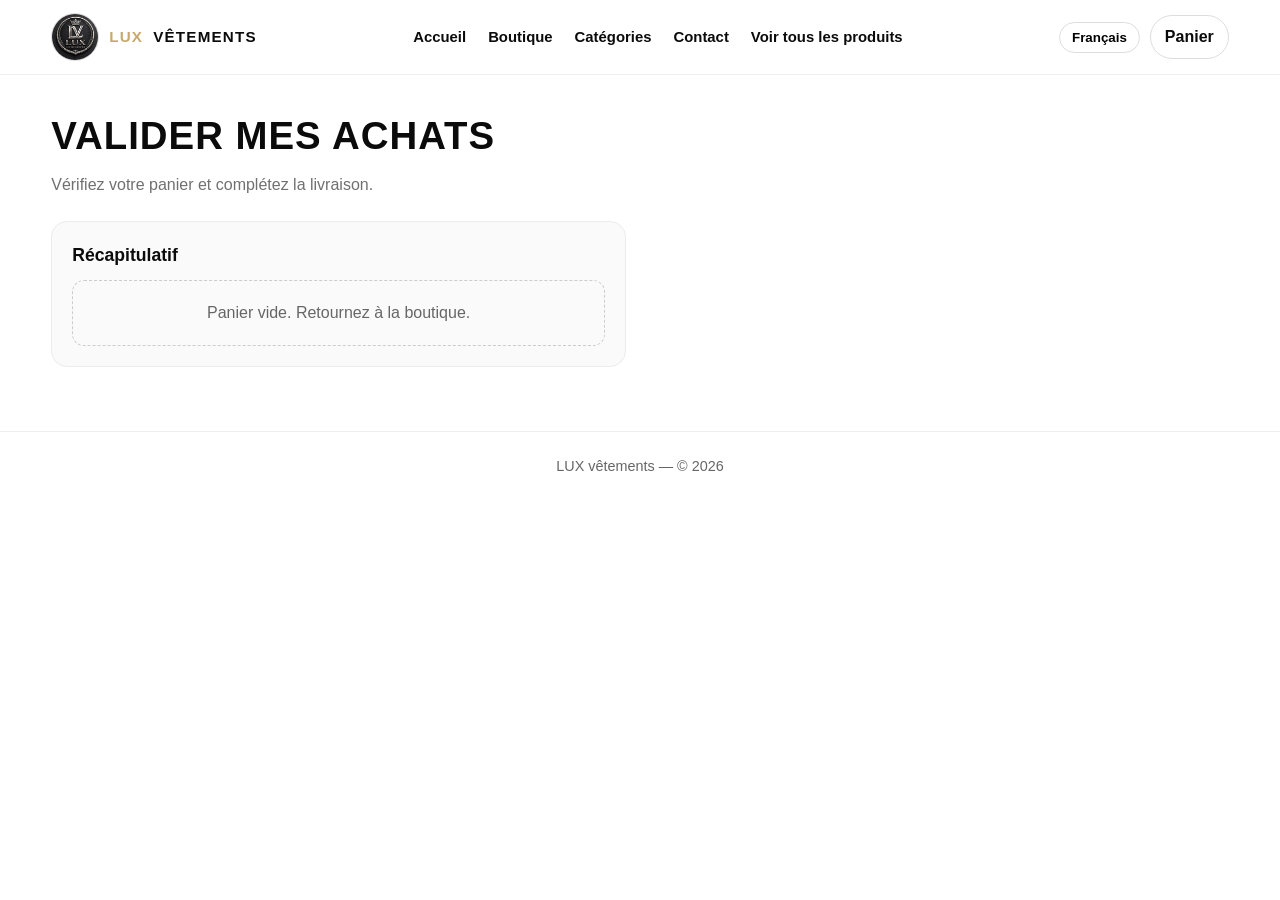
<file: checkout.html>
<!DOCTYPE html>
<html lang="fr">
<head>
  <meta charset="utf-8" />
  <meta name="viewport" content="width=device-width, initial-scale=1" />
  <title>Valider mes achats — LUX vêtements</title>
  <link rel="stylesheet" href="css/site.css" />
</head>
<body>
  <header class="navbar">
    <div class="container nav-wrap">
      <button class="menu-btn" id="menuBtn" type="button" aria-label="Menu"><span></span></button>
      <a class="logo" href="index.html">
        <img src="logo-lux.png" width="48" height="48" alt="LUX vêtements — logo luxe métallique avec couronne et monogramme" />
        <span>LUX</span> vêtements
      </a>
      <ul class="nav-links" id="navLinks">
        <li><a href="index.html#home" id="navHome">Accueil</a></li>
        <li><a href="produits.html" id="navShop">Boutique</a></li>
        <li><a href="index.html#categories" id="navCategories">Catégories</a></li>
        <li><a href="index.html#contact" id="navContact">Contact</a></li>
        <li><a href="produits.html" id="btnAllProducts">Voir tous les produits</a></li>
      </ul>
      <div class="nav-actions">
        <div class="lang-dropdown">
          <button type="button" class="lang-toggle" id="langToggleBtn">Français</button>
          <div class="lang-menu" id="langMenu">
            <button type="button" class="lang-option" data-lang="fr" id="langOptionFr">Français</button>
            <button type="button" class="lang-option" data-lang="ar" id="langOptionAr">العربية</button>
          </div>
        </div>
        <a class="cart-btn" href="produits.html">
          <span id="cartLabelText">Panier</span>
        </a>
      </div>
    </div>
  </header>

  <main class="checkout-page container">
    <h1 class="section-title" id="pageTitle" style="margin-bottom: 8px">Valider mes achats</h1>
    <p class="section-subtitle" id="pageSub" style="margin-bottom: 24px"></p>

    <div class="checkout-grid">
      <div class="checkout-card">
        <h2 style="margin-bottom: 12px; font-size: 1.1rem" id="recapTitle">Récapitulatif</h2>
        <div id="cartReview"></div>
      </div>
      <div>
        <form id="checkoutForm" class="checkout-card" style="background: #fff">
          <div class="field">
            <label for="firstName" id="labelFirst">Prénom</label>
            <input id="firstName" name="firstName" type="text" autocomplete="given-name" required />
          </div>
          <div class="field">
            <label for="lastName" id="labelLast">Nom</label>
            <input id="lastName" name="lastName" type="text" autocomplete="family-name" required />
          </div>
          <div class="field">
            <label for="phone" id="labelPhone">Téléphone</label>
            <input id="phone" name="phone" type="tel" inputmode="numeric" autocomplete="tel" required />
          </div>
          <div class="field">
            <label for="address" id="labelAddress">Adresse complète</label>
            <textarea id="address" name="address" required></textarea>
          </div>
          <div class="field">
            <label for="addressExtra" id="labelExtra">Complément d'adresse</label>
            <textarea id="addressExtra" name="addressExtra"></textarea>
          </div>
          <div class="field">
            <label for="governorateSelect" id="labelGov">Gouvernorat</label>
            <select id="governorateSelect" name="governorate" required>
              <option value="" id="govPlaceholder">Choisir…</option>
            </select>
          </div>

          <div class="checkout-summary-row">
            <span id="lblSubtotal">Prix total articles</span>
            <span id="subtotalEl">0 DT</span>
          </div>
          <div class="checkout-summary-row">
            <span id="lblShip">Livraison</span>
            <span id="shippingEl">7 DT</span>
          </div>
          <div class="checkout-summary-row grand">
            <span id="lblGrand">Total à payer</span>
            <span id="grandTotalEl">7 DT</span>
          </div>

          <div class="checkout-error" id="checkoutError"></div>
          <div id="checkoutStatus" style="font-weight: 600; margin: 8px 0"></div>

          <button type="submit" class="btn btn-primary" id="confirmBtn" style="width: 100%; margin-top: 12px">Confirmer</button>
        </form>
      </div>
    </div>
  </main>

  <footer>
    <div class="container">
      LUX vêtements — © <span id="year"></span>
    </div>
  </footer>

  <script type="module" src="js/checkout-page.js"></script>
</body>
</html>
</file>
<file: css/site.css>
:root {
  --black: #0b0b0b;
  --white: #ffffff;
  --gold: #c8a86b;
  --muted: #f6f6f6;
  --text-soft: #707070;
  --radius: 16px;
  --shadow: 0 20px 45px rgba(0, 0, 0, 0.08);
  --transition: 260ms ease;
  --container: 1200px;
  --danger: #c62828;
}

* {
  margin: 0;
  padding: 0;
  box-sizing: border-box;
}

html {
  scroll-behavior: smooth;
}

body {
  font-family: "Segoe UI", Tahoma, Geneva, Verdana, sans-serif;
  background: var(--white);
  color: var(--black);
  line-height: 1.5;
  overflow-x: hidden;
}

body[dir="rtl"] {
  font-family: "Segoe UI", Tahoma, "Arabic UI Text", sans-serif;
}

img {
  max-width: 100%;
  display: block;
}

a {
  color: inherit;
  text-decoration: none;
}

.container {
  width: min(92%, var(--container));
  margin-inline: auto;
}

.navbar {
  position: sticky;
  top: 0;
  z-index: 1000;
  background: rgba(255, 255, 255, 0.95);
  backdrop-filter: blur(8px);
  border-bottom: 1px solid #efefef;
}

.nav-wrap {
  min-height: 74px;
  display: flex;
  align-items: center;
  justify-content: space-between;
  gap: 16px;
  flex-wrap: wrap;
}

.logo {
  display: flex;
  align-items: center;
  gap: 10px;
  font-size: 0.95rem;
  font-weight: 800;
  letter-spacing: 1.2px;
  text-transform: uppercase;
}

.logo img {
  width: 48px;
  height: 48px;
  border-radius: 999px;
  object-fit: cover;
  border: 1px solid #ddd;
}

.logo span {
  color: var(--gold);
}

.nav-links {
  display: flex;
  align-items: center;
  gap: 22px;
  list-style: none;
}

.nav-links a {
  position: relative;
  font-weight: 600;
  font-size: 0.93rem;
}

.nav-links a::after {
  content: "";
  position: absolute;
  left: 0;
  bottom: -6px;
  width: 0;
  height: 2px;
  background: var(--gold);
  transition: width var(--transition);
}

.nav-links a:hover::after {
  width: 100%;
}

.nav-links.open {
  display: flex !important;
  flex-direction: column;
  position: absolute;
  top: 74px;
  left: 0;
  right: 0;
  background: #fff;
  padding: 16px;
  border-bottom: 1px solid #eee;
  z-index: 999;
}

.lang-dropdown {
  position: relative;
}

.lang-toggle {
  border: 1px solid #ddd;
  background: #fff;
  border-radius: 999px;
  padding: 7px 12px;
  font-weight: 700;
  cursor: pointer;
  transition: var(--transition);
  white-space: nowrap;
}

.lang-toggle:hover {
  border-color: var(--black);
  background: var(--black);
  color: #fff;
}

.lang-menu {
  position: absolute;
  top: calc(100% + 8px);
  right: 0;
  min-width: 170px;
  border: 1px solid #e7e7e7;
  border-radius: 12px;
  background: #fff;
  box-shadow: 0 14px 30px rgba(0, 0, 0, 0.12);
  padding: 6px;
  display: none;
  z-index: 1200;
}

.lang-menu.open {
  display: grid;
  gap: 4px;
}

.lang-option {
  border: 0;
  border-radius: 9px;
  background: #fff;
  text-align: left;
  padding: 8px 10px;
  font-weight: 700;
  cursor: pointer;
  transition: var(--transition);
}

.lang-option:hover {
  background: #f5f5f5;
}

.menu-btn {
  border: 1px solid #dfdfdf;
  background: var(--white);
  width: 42px;
  height: 42px;
  border-radius: 10px;
  display: none;
  align-items: center;
  justify-content: center;
  cursor: pointer;
}

.menu-btn span,
.menu-btn span::before,
.menu-btn span::after {
  width: 18px;
  height: 2px;
  background: var(--black);
  display: block;
  position: relative;
  transition: var(--transition);
}

.menu-btn span::before,
.menu-btn span::after {
  content: "";
  position: absolute;
  left: 0;
}

.menu-btn span::before {
  top: -6px;
}
.menu-btn span::after {
  top: 6px;
}

.menu-btn.open span {
  background: transparent;
}
.menu-btn.open span::before {
  top: 0;
  transform: rotate(45deg);
}
.menu-btn.open span::after {
  top: 0;
  transform: rotate(-45deg);
}

.nav-actions {
  display: flex;
  align-items: center;
  gap: 10px;
}

.cart-btn {
  border: 1px solid #ddd;
  background: #fff;
  border-radius: 999px;
  padding: 9px 14px;
  font-weight: 700;
  cursor: pointer;
  transition: var(--transition);
}

.cart-btn:hover {
  background: var(--black);
  color: var(--white);
  border-color: var(--black);
}

.btn-nav-outline {
  border: 1px solid #ccc;
  background: #fff;
  border-radius: 999px;
  padding: 8px 14px;
  font-weight: 700;
  font-size: 0.88rem;
  cursor: pointer;
  transition: var(--transition);
}

.btn-nav-outline:hover {
  border-color: var(--black);
  background: #fafafa;
}

.hero {
  background:
    radial-gradient(circle at 15% 30%, rgba(200, 168, 107, 0.11), transparent 46%),
    radial-gradient(circle at 85% 20%, rgba(0, 0, 0, 0.07), transparent 42%),
    #fff;
  padding: 86px 0 64px;
}

.hero-inner {
  display: grid;
  grid-template-columns: 1fr 1fr;
  align-items: center;
  gap: 36px;
}

.hero h1 {
  font-size: clamp(2rem, 5vw, 3.8rem);
  line-height: 1.06;
  text-transform: uppercase;
  letter-spacing: 1.5px;
  margin-bottom: 18px;
}

.hero h1 span {
  color: var(--gold);
}

.hero p {
  color: var(--text-soft);
  max-width: 560px;
  margin-bottom: 28px;
}

.hero-actions {
  display: flex;
  gap: 12px;
  flex-wrap: wrap;
}

.delivery-badge {
  margin-top: 12px;
  display: inline-flex;
  align-items: center;
  gap: 8px;
  padding: 8px 12px;
  border-radius: 999px;
  border: 1px solid #eadcc0;
  background: #fff8eb;
  font-weight: 700;
  color: #705625;
  font-size: 0.9rem;
}

.btn {
  border: none;
  border-radius: 999px;
  padding: 12px 24px;
  font-weight: 700;
  font-size: 0.93rem;
  cursor: pointer;
  transition: var(--transition);
  display: inline-flex;
  align-items: center;
  justify-content: center;
  gap: 8px;
}

.btn-primary {
  background: var(--black);
  color: var(--white);
}

.btn-primary:hover:not(:disabled) {
  transform: translateY(-2px);
  box-shadow: 0 14px 26px rgba(0, 0, 0, 0.2);
}

.btn-primary:disabled {
  opacity: 0.45;
  cursor: not-allowed;
}

.btn-outline {
  border: 1px solid var(--black);
  background: var(--white);
  color: var(--black);
}

.btn-outline:hover {
  background: var(--black);
  color: var(--white);
}

.hero-card {
  border: 1px solid #ececec;
  border-radius: var(--radius);
  overflow: hidden;
  box-shadow: var(--shadow);
  background: #fff;
  aspect-ratio: 4 / 5;
}

.hero-card img {
  width: 100%;
  height: 100%;
  object-fit: cover;
  object-position: center 25%;
}

.loop-gallery {
  margin-top: 24px;
  border: 1px solid #ededed;
  border-radius: 14px;
  overflow: hidden;
  background: #fff;
  box-shadow: var(--shadow);
}

.loop-track {
  display: flex;
  gap: 12px;
  width: max-content;
  padding: 12px;
  animation: loopSlide 34s linear infinite;
}

@keyframes loopSlide {
  from {
    transform: translateX(0);
  }
  to {
    transform: translateX(-50%);
  }
}

.loop-item {
  width: 220px;
  height: 140px;
  border-radius: 12px;
  overflow: hidden;
  background: #f2f2f2;
  border: 1px solid #ececec;
  flex: 0 0 auto;
  position: relative;
}

.loop-item img {
  width: 100%;
  height: 100%;
  object-fit: cover;
}

.loop-item span {
  position: absolute;
  bottom: 0;
  left: 0;
  right: 0;
  padding: 8px;
  background: linear-gradient(to top, rgba(0, 0, 0, 0.75), transparent);
  color: #fff;
  font-size: 0.78rem;
  font-weight: 700;
}

.brands-strip {
  margin-top: 14px;
  border: 1px solid #ececec;
  border-radius: 14px;
  background: #fff;
  padding: 14px;
}

.brands-grid {
  display: grid;
  grid-template-columns: repeat(auto-fit, minmax(120px, 1fr));
  gap: 12px;
  align-items: center;
}

.brand-card {
  border: 1px solid #eee;
  border-radius: 12px;
  padding: 10px;
  text-align: center;
  background: #fafafa;
}

.brand-card img {
  height: 36px;
  width: auto;
  margin: 0 auto 8px;
  object-fit: contain;
}

.brand-name {
  font-weight: 800;
  font-size: 0.78rem;
  letter-spacing: 0.5px;
}

.section-head {
  margin-bottom: 22px;
}

.section-title {
  font-size: clamp(1.6rem, 3vw, 2.4rem);
  text-transform: uppercase;
  letter-spacing: 1px;
  margin-bottom: 8px;
}

.section-title span {
  color: var(--gold);
}

.section-subtitle {
  color: var(--text-soft);
  max-width: 640px;
}

#shop {
  padding: 56px 0;
}

.filter-bar {
  display: flex;
  flex-wrap: wrap;
  gap: 10px;
  margin-bottom: 18px;
}

.filter-btn {
  border: 1px solid #ddd;
  background: #fff;
  border-radius: 999px;
  padding: 8px 16px;
  font-weight: 700;
  cursor: pointer;
  transition: var(--transition);
}

.filter-btn.active {
  background: var(--black);
  color: #fff;
  border-color: var(--black);
}

.shop-toolbar {
  display: flex;
  flex-wrap: wrap;
  gap: 12px;
  align-items: center;
  margin-bottom: 16px;
}

.search-input {
  flex: 1;
  min-width: 200px;
  border: 1px solid #ddd;
  border-radius: 12px;
  padding: 10px 14px;
  font-size: 0.95rem;
}

.layout-hamburger {
  border: 1px solid #dfdfdf;
  background: var(--white);
  width: 44px;
  height: 44px;
  border-radius: 10px;
  display: inline-flex;
  align-items: center;
  justify-content: center;
  cursor: pointer;
  flex-shrink: 0;
  transition: var(--transition);
}

.layout-hamburger:hover {
  border-color: var(--black);
}

.layout-hamburger span,
.layout-hamburger span::before,
.layout-hamburger span::after {
  width: 18px;
  height: 2px;
  background: var(--black);
  display: block;
  position: relative;
}

.layout-hamburger span::before,
.layout-hamburger span::after {
  content: "";
  position: absolute;
  left: 0;
}

.layout-hamburger span::before {
  top: -6px;
}
.layout-hamburger span::after {
  top: 6px;
}

.layout-hamburger.vertical-toggle span::before {
  transform: rotate(90deg);
  top: 0;
  left: -6px;
}
.layout-hamburger.vertical-toggle span::after {
  transform: rotate(90deg);
  top: 0;
  left: 6px;
}

.price-filter {
  border: 1px solid #ececec;
  border-radius: 14px;
  padding: 14px;
  margin-bottom: 20px;
  background: #fafafa;
}

.price-filter-head {
  display: flex;
  justify-content: space-between;
  align-items: center;
  margin-bottom: 10px;
  font-weight: 800;
}

.price-values {
  display: flex;
  align-items: center;
  gap: 10px;
  margin-bottom: 10px;
}

.price-input {
  width: 100px;
  border: 1px solid #ddd;
  border-radius: 10px;
  padding: 8px;
}

.range-wrap {
  position: relative;
  height: 28px;
}

.range-track {
  position: absolute;
  left: 0;
  right: 0;
  top: 50%;
  height: 4px;
  margin-top: -2px;
  background: #e5e5e5;
  border-radius: 999px;
}

.range-progress {
  position: absolute;
  left: 0;
  right: 0;
  top: 50%;
  height: 4px;
  margin-top: -2px;
  background: var(--black);
  border-radius: 999px;
  pointer-events: none;
}

.price-range {
  position: absolute;
  left: 0;
  right: 0;
  top: 0;
  width: 100%;
  height: 28px;
  background: none;
  pointer-events: auto;
  -webkit-appearance: none;
  appearance: none;
}

.price-range::-webkit-slider-thumb {
  pointer-events: auto;
  -webkit-appearance: none;
  width: 16px;
  height: 16px;
  border-radius: 50%;
  background: var(--black);
  cursor: pointer;
}

.products-grid {
  display: grid;
  grid-template-columns: repeat(auto-fill, minmax(240px, 1fr));
  gap: 20px;
}

.products-grid.vertical {
  grid-template-columns: 1fr;
  max-width: 520px;
  margin-inline: auto;
}

.product-card {
  border: 1px solid #ececec;
  border-radius: var(--radius);
  overflow: hidden;
  background: #fff;
  box-shadow: var(--shadow);
  animation: fadeUp 0.5s ease both;
}

@keyframes fadeUp {
  from {
    opacity: 0;
    transform: translateY(10px);
  }
  to {
    opacity: 1;
    transform: translateY(0);
  }
}

.product-card.is-out {
  opacity: 0.55;
}

.product-image-wrap {
  cursor: pointer;
  aspect-ratio: 4/5;
  background: #f5f5f5;
}

.product-image-wrap img {
  width: 100%;
  height: 100%;
  object-fit: cover;
}

.product-info {
  padding: 14px;
}

.product-tag {
  font-size: 0.72rem;
  font-weight: 800;
  text-transform: uppercase;
  letter-spacing: 0.6px;
  color: var(--gold);
}

.product-tag.promo {
  color: #2e7d32;
}

.product-tag.stock {
  color: var(--danger);
}

.product-name {
  font-size: 1.05rem;
  margin: 6px 0;
  font-weight: 800;
}

.product-meta {
  display: flex;
  justify-content: space-between;
  align-items: center;
  gap: 8px;
  margin-top: 6px;
}

.price-wrap {
  display: flex;
  align-items: baseline;
  gap: 8px;
}

.price {
  font-weight: 900;
  font-size: 1.1rem;
}

.old-price {
  text-decoration: line-through;
  color: #999;
  font-size: 0.9rem;
}

.badge {
  font-size: 0.72rem;
  font-weight: 800;
  text-transform: uppercase;
  border: 1px solid #eee;
  padding: 4px 8px;
  border-radius: 999px;
}

.product-actions {
  margin-top: 12px;
}

.mini-btn {
  border: 1px solid #ddd;
  background: #fff;
  border-radius: 999px;
  padding: 8px 14px;
  font-weight: 700;
  font-size: 0.86rem;
  cursor: pointer;
  display: inline-flex;
  align-items: center;
  gap: 6px;
  transition: var(--transition);
}

.mini-btn:hover {
  background: var(--black);
  color: #fff;
  border-color: var(--black);
}

.mini-btn svg {
  width: 16px;
  height: 16px;
}

.state-box {
  padding: 20px;
  border: 1px dashed #ccc;
  border-radius: 12px;
  text-align: center;
  color: #666;
}

.reveal {
  opacity: 0;
  transform: translateY(16px);
  transition: 0.6s ease;
}

.reveal.show {
  opacity: 1;
  transform: none;
}

#categories {
  padding: 40px 0 56px;
}

.categories-grid {
  display: flex;
  flex-wrap: wrap;
  gap: 10px;
}

.category-pill {
  border: 1px solid #ddd;
  background: #fff;
  border-radius: 999px;
  padding: 10px 18px;
  font-weight: 700;
  cursor: pointer;
}

.category-pill:hover {
  border-color: var(--black);
}

#contact {
  padding: 40px 0 70px;
}

.contact-box {
  display: grid;
  grid-template-columns: repeat(auto-fit, minmax(220px, 1fr));
  gap: 14px;
}

.contact-item {
  border: 1px solid #ececec;
  border-radius: 14px;
  padding: 16px;
  background: #fafafa;
  transition: var(--transition);
}

.contact-item:hover {
  border-color: var(--gold);
}

.contact-title {
  font-weight: 800;
  margin-bottom: 6px;
}

.contact-value {
  color: #555;
  font-weight: 600;
}

.dim {
  position: fixed;
  inset: 0;
  background: rgba(0, 0, 0, 0.42);
  opacity: 0;
  visibility: hidden;
  pointer-events: none;
  transition: var(--transition);
  z-index: 1300;
}

.dim.show {
  opacity: 1;
  visibility: visible;
  pointer-events: auto;
}

.cart-drawer {
  position: fixed;
  top: 0;
  right: 0;
  width: min(100%, 400px);
  height: 100%;
  background: #fff;
  z-index: 1500;
  transform: translateX(100%);
  transition: transform var(--transition);
  display: flex;
  flex-direction: column;
  box-shadow: -8px 0 30px rgba(0, 0, 0, 0.12);
}

.cart-drawer.open {
  transform: translateX(0);
}

.cart-head {
  padding: 18px;
  border-bottom: 1px solid #eee;
  font-size: 1.1rem;
}

.cart-items {
  flex: 1;
  overflow: auto;
  padding: 12px;
}

.cart-row {
  display: grid;
  grid-template-columns: 72px 1fr;
  gap: 10px;
  padding: 10px 0;
  border-bottom: 1px solid #f0f0f0;
}

.cart-row img {
  width: 72px;
  height: 72px;
  object-fit: cover;
  border-radius: 10px;
}

.qty-wrap {
  display: flex;
  align-items: center;
  gap: 8px;
  margin-top: 6px;
  flex-wrap: wrap;
}

.qty-btn {
  width: 28px;
  height: 28px;
  border-radius: 8px;
  border: 1px solid #ddd;
  background: #fff;
  cursor: pointer;
  font-weight: 800;
}

.remove-btn {
  border: 0;
  background: none;
  color: var(--danger);
  font-weight: 700;
  cursor: pointer;
  font-size: 0.85rem;
}

.cart-foot {
  padding: 16px;
  border-top: 1px solid #eee;
}

footer {
  padding: 24px 0;
  border-top: 1px solid #eee;
  color: #666;
  font-size: 0.9rem;
  text-align: center;
}

/* Product page */
.product-page-main {
  padding: 32px 0 64px;
}

.product-detail-grid {
  display: grid;
  grid-template-columns: 1fr 1fr;
  gap: 32px;
  align-items: start;
}

.main-image-box {
  border: 1px solid #ececec;
  border-radius: var(--radius);
  overflow: hidden;
  background: #fafafa;
  aspect-ratio: 4/5;
}

.main-image-box img {
  width: 100%;
  height: 100%;
  object-fit: cover;
}

.gallery {
  display: flex;
  gap: 8px;
  flex-wrap: wrap;
  margin-top: 10px;
}

.thumb {
  width: 64px;
  height: 64px;
  border-radius: 10px;
  overflow: hidden;
  border: 2px solid transparent;
  padding: 0;
  cursor: pointer;
  background: none;
}

.thumb.active {
  border-color: var(--black);
}

.thumb img {
  width: 100%;
  height: 100%;
  object-fit: cover;
}

.details-content h1 {
  font-size: 1.6rem;
  margin-bottom: 8px;
}

.detail-tag-text {
  font-size: 0.88rem;
  color: #666;
  margin: 8px 0;
}

.details-price {
  font-size: 1.4rem;
  font-weight: 900;
  margin-bottom: 8px;
}

.option-group {
  margin-top: 16px;
}

.option-label {
  display: block;
  font-weight: 800;
  margin-bottom: 8px;
  font-size: 0.9rem;
}

.option-buttons {
  display: flex;
  flex-wrap: wrap;
  gap: 8px;
}

.color-btn {
  width: 36px;
  height: 36px;
  border-radius: 999px;
  border: 2px solid #ddd;
  cursor: pointer;
}

.color-btn.selected {
  outline: 2px solid var(--black);
}

.option-btn {
  min-width: 44px;
  padding: 8px 12px;
  border-radius: 10px;
  border: 1px solid #ddd;
  background: #fff;
  font-weight: 700;
  cursor: pointer;
}

.option-btn.selected {
  background: var(--black);
  color: #fff;
  border-color: var(--black);
}

.option-btn:disabled {
  opacity: 0.35;
  cursor: not-allowed;
}

.stock-msg {
  margin-top: 8px;
  color: var(--danger);
  font-weight: 700;
  font-size: 0.92rem;
  min-height: 1.2em;
}

.order-panel {
  margin-top: 20px;
}

.error-text {
  color: var(--danger);
  font-weight: 600;
  margin-bottom: 8px;
  min-height: 1.2em;
}

/* Checkout */
.checkout-page {
  padding: 32px 0 64px;
}

.checkout-grid {
  display: grid;
  grid-template-columns: 1fr 1fr;
  gap: 28px;
  align-items: start;
}

.checkout-card {
  border: 1px solid #ececec;
  border-radius: var(--radius);
  padding: 20px;
  background: #fafafa;
}

.field {
  margin-bottom: 14px;
}

.field label {
  display: block;
  font-weight: 700;
  margin-bottom: 6px;
  font-size: 0.9rem;
}

.field input,
.field textarea,
.field select {
  width: 100%;
  border: 1px solid #ddd;
  border-radius: 10px;
  padding: 10px 12px;
  font-size: 0.95rem;
  font-family: inherit;
}

.field textarea {
  min-height: 88px;
  resize: vertical;
}

.checkout-error {
  color: var(--danger);
  font-weight: 600;
  margin: 10px 0;
}

.checkout-summary-row {
  display: flex;
  justify-content: space-between;
  margin: 8px 0;
  font-weight: 600;
}

.checkout-summary-row.grand {
  margin-top: 14px;
  padding-top: 12px;
  border-top: 2px solid #ddd;
  font-size: 1.15rem;
  font-weight: 900;
}

.cart-mini-row {
  display: grid;
  grid-template-columns: 56px 1fr;
  gap: 10px;
  padding: 10px 0;
  border-bottom: 1px solid #eee;
  font-size: 0.9rem;
}

.cart-mini-row img {
  width: 56px;
  height: 56px;
  object-fit: cover;
  border-radius: 8px;
}

@media (max-width: 900px) {
  .hero-inner,
  .product-detail-grid,
  .checkout-grid {
    grid-template-columns: 1fr;
  }
}

@media (min-width: 861px) {
  .nav-links {
    display: flex;
    position: static;
    transform: none;
    opacity: 1;
    visibility: visible;
    background: transparent;
    border: 0;
    padding: 0;
  }

  .menu-btn {
    display: none !important;
  }
}

/* ----- Restored / catalog (aligns with original index layout) ----- */
.brands-title {
  font-weight: 800;
  margin-bottom: 10px;
  text-transform: uppercase;
  letter-spacing: 0.7px;
  font-size: 0.9rem;
}

.brands-list {
  display: grid;
  grid-template-columns: repeat(4, minmax(0, 1fr));
  gap: 10px;
}

.brands-strip .brand-card {
  border: 1px solid #ececec;
  border-radius: 12px;
  background: #fff;
  padding: 12px 10px;
  display: grid;
  justify-items: center;
  align-content: center;
  gap: 10px;
  min-height: 110px;
  transition: var(--transition);
}

.brands-strip .brand-card:hover {
  transform: translateY(-2px);
  box-shadow: var(--shadow);
}

.brands-strip .brand-card img {
  width: 68px;
  height: 34px;
  object-fit: contain;
  filter: grayscale(1);
  opacity: 0.9;
}

.brands-strip .brand-name {
  text-align: center;
  font-weight: 800;
  font-size: 0.85rem;
  letter-spacing: 0.3px;
}

.categories-grid {
  display: grid;
  grid-template-columns: repeat(auto-fit, minmax(140px, 1fr));
  gap: 10px;
}

a.category-pill {
  display: block;
  text-align: center;
  border: 1px solid #ededed;
  border-radius: 999px;
  padding: 12px;
  font-weight: 700;
  text-transform: capitalize;
  transition: var(--transition);
  background: #fff;
}

a.category-pill:hover {
  border-color: var(--gold);
  color: #7f5d24;
}

#contact .contact-box {
  border: 1px solid #ececec;
  background: var(--muted);
  border-radius: var(--radius);
  padding: 24px;
  display: grid;
  grid-template-columns: repeat(auto-fit, minmax(200px, 1fr));
  gap: 12px;
}

#contact .contact-item {
  padding: 14px;
  border-radius: 12px;
  background: #fff;
  border: 1px solid #ececec;
  text-align: center;
  transition: var(--transition);
}

#contact .contact-item:hover {
  transform: translateY(-2px);
  box-shadow: var(--shadow);
}

#contact .contact-title {
  font-weight: 800;
  margin-bottom: 5px;
  text-transform: uppercase;
  font-size: 0.84rem;
  letter-spacing: 0.8px;
}

#contact .contact-value {
  color: var(--text-soft);
  font-size: 0.92rem;
}

.cart-drawer {
  width: min(420px, 100%);
  height: 100vh;
  border-left: 1px solid #eee;
  box-shadow: -10px 0 34px rgba(0, 0, 0, 0.12);
  transform: translateX(102%);
  display: grid;
  grid-template-rows: auto 1fr auto;
  z-index: 1500;
}

.cart-drawer.open {
  transform: translateX(0);
}

.cart-head,
.cart-foot {
  padding: 16px;
  border-bottom: 1px solid #f0f0f0;
}

.cart-foot {
  border-bottom: 0;
  border-top: 1px solid #f0f0f0;
}

.cart-items {
  padding: 12px 16px;
  display: grid;
  gap: 10px;
  align-content: start;
}

.cart-row {
  border: 1px solid #ececec;
  border-radius: 12px;
  padding: 10px;
  align-items: center;
}

.cart-row img {
  width: 70px;
  height: 70px;
  border: 1px solid #ececec;
}

.remove-btn {
  background: #fff1f1;
  color: #9f1a1a;
  border-radius: 8px;
  padding: 8px 10px;
  margin-left: auto;
}

.tag-under-name {
  font-size: 0.84rem;
  color: var(--text-soft);
  margin-bottom: 10px;
}

#catalogPage .product-tag {
  display: inline-block;
  margin-bottom: 8px;
  font-size: 0.72rem;
  font-weight: 800;
  padding: 4px 8px;
  border-radius: 6px;
  background: linear-gradient(135deg, #ff4ea6, #ff2f7d);
  color: #fff;
  text-transform: uppercase;
  letter-spacing: 0.4px;
}

#catalogPage .product-tag.promo {
  background: linear-gradient(135deg, #ff4ea6, #ff2f7d);
}

#catalogPage .product-tag.stock {
  background: linear-gradient(135deg, #555, #252525);
}

#catalogPage .product-name {
  font-size: 1rem;
  font-weight: 700;
  margin-bottom: 4px;
}

#catalogPage .product-card {
  background: #fff;
  border: 1px solid #ededed;
  border-radius: var(--radius);
  overflow: hidden;
  transition: transform var(--transition), box-shadow var(--transition);
  cursor: default;
  opacity: 0;
  transform: translateY(20px);
  animation: fadeUp 600ms ease forwards;
}

#catalogPage .product-card:hover {
  transform: translateY(-4px);
  box-shadow: var(--shadow);
}

#catalogPage .product-image-wrap {
  background: #f3f3f3;
  aspect-ratio: 1 / 1.1;
}

#catalogPage .product-image-wrap img {
  transition: transform 380ms ease;
}

#catalogPage .product-card:hover .product-image-wrap img {
  transform: scale(1.04);
}

#catalogPage .product-info {
  padding: 14px 14px 16px;
}

#catalogPage .product-meta {
  display: flex;
  align-items: center;
  justify-content: space-between;
  gap: 10px;
}

#catalogPage .price {
  font-weight: 800;
  color: var(--black);
}

#catalogPage .badge {
  font-size: 0.74rem;
  padding: 4px 10px;
  border-radius: 999px;
  background: #f3ebdd;
  color: #7f5d24;
  text-transform: capitalize;
  font-weight: 700;
}

#catalogPage .product-actions {
  display: flex;
  gap: 8px;
}

#catalogPage .mini-btn {
  border-radius: 999px;
  padding: 8px 12px;
  font-size: 0.8rem;
  flex: 1;
}

#catalogPage .mini-btn:disabled {
  opacity: 0.5;
  cursor: not-allowed;
  background: #f2f2f2;
  color: #888;
}

#catalogPage .products-grid {
  display: grid;
  grid-template-columns: repeat(4, minmax(0, 1fr));
  gap: 20px;
}

#catalogPage .products-grid.vertical {
  grid-template-columns: 1fr;
  gap: 14px;
  max-width: none;
  margin-inline: 0;
}

#catalogPage .products-grid.vertical .product-card {
  display: grid;
  grid-template-columns: 260px 1fr;
  align-items: stretch;
}

#catalogPage .products-grid.vertical .product-image-wrap {
  aspect-ratio: auto;
  height: 100%;
  min-height: 180px;
}

#catalogPage .filter-btn:hover,
#catalogPage .filter-btn.active {
  background: var(--black);
  color: var(--white);
  border-color: var(--black);
}

#catalogPage .filter-btn {
  border: 1px solid #ddd;
  background: #fff;
  color: var(--black);
  padding: 10px 16px;
  border-radius: 999px;
  cursor: pointer;
  font-weight: 600;
  text-transform: capitalize;
  transition: var(--transition);
}

#catalogPage .shop-toolbar {
  display: flex;
  align-items: center;
  justify-content: space-between;
  gap: 10px;
  flex-wrap: wrap;
  margin-bottom: 14px;
}

#catalogPage .search-input {
  width: min(380px, 100%);
  border-radius: 999px;
  padding: 11px 14px;
  outline: none;
  transition: var(--transition);
}

#catalogPage .search-input:focus {
  border-color: var(--gold);
  box-shadow: 0 0 0 3px rgba(200, 168, 107, 0.16);
}

#catalogPage .price-filter {
  border: 1px solid #e8dcc3;
  background: #ffffff;
  border-radius: 12px;
  padding: 9px;
  margin-bottom: 12px;
  max-width: 560px;
}

#catalogPage .price-filter-head {
  display: flex;
  justify-content: space-between;
  align-items: center;
  gap: 10px;
  margin-bottom: 8px;
  font-weight: 700;
  color: #7a6336;
  font-size: 0.9rem;
}

#catalogPage .price-values {
  display: grid;
  grid-template-columns: 1fr auto 1fr;
  align-items: center;
  gap: 6px;
  margin-bottom: 8px;
}

#catalogPage .price-input {
  border: 1px solid #d9d9d9;
  background: #fff;
  border-radius: 999px;
  padding: 7px 11px;
  text-align: left;
  font-weight: 800;
  color: #1f1f1f;
  font-size: 0.86rem;
  width: 100%;
  outline: none;
}

#catalogPage .price-input:focus {
  border-color: var(--gold);
  box-shadow: 0 0 0 2px rgba(200, 168, 107, 0.14);
}

#catalogPage .price-divider {
  color: #8f8f8f;
  font-size: 1.2rem;
  font-weight: 700;
}

#catalogPage .range-wrap {
  position: relative;
  height: 24px;
}

#catalogPage .range-track {
  position: absolute;
  top: 10px;
  left: 0;
  right: 0;
  height: 4px;
  border-radius: 999px;
  background: #ddd4c0;
}

#catalogPage .range-progress {
  position: absolute;
  top: 10px;
  height: 4px;
  border-radius: 999px;
  background: var(--gold);
  left: 0;
  right: auto;
  width: auto;
}

#catalogPage .price-range {
  position: absolute;
  inset: 0;
  width: 100%;
  pointer-events: none;
  -webkit-appearance: none;
  appearance: none;
  background: transparent;
  margin: 0;
}

#catalogPage .price-range::-webkit-slider-thumb {
  -webkit-appearance: none;
  appearance: none;
  pointer-events: auto;
  width: 18px;
  height: 18px;
  border-radius: 999px;
  border: 2px solid var(--gold);
  background: #fff;
  cursor: pointer;
  box-shadow: 0 2px 8px rgba(0, 0, 0, 0.22);
}

#catalogPage .price-range::-moz-range-thumb {
  pointer-events: auto;
  width: 18px;
  height: 18px;
  border-radius: 999px;
  border: 2px solid var(--gold);
  background: #fff;
  cursor: pointer;
  box-shadow: 0 2px 8px rgba(0, 0, 0, 0.22);
}

.preview-toggle {
  border: 1px solid #ddd;
  background: #fff;
  border-radius: 999px;
  padding: 10px 14px;
  font-weight: 700;
  cursor: pointer;
  transition: var(--transition);
}

.preview-toggle:hover {
  border-color: var(--black);
  transform: translateY(-1px);
}

.layout-kebab {
  border: 1px solid #ddd;
  background: #fff;
  border-radius: 999px;
  width: 44px;
  height: 44px;
  display: inline-flex;
  flex-direction: column;
  align-items: center;
  justify-content: center;
  gap: 3px;
  cursor: pointer;
  flex-shrink: 0;
  transition: var(--transition);
}

.layout-kebab:hover {
  border-color: var(--black);
}

.layout-kebab-dot {
  width: 4px;
  height: 4px;
  border-radius: 50%;
  background: var(--black);
  display: block;
}

.layout-kebab.is-vertical .layout-kebab-dot:nth-child(1) {
  transform: translateY(5px);
}
.layout-kebab.is-vertical .layout-kebab-dot:nth-child(3) {
  transform: translateY(-5px);
}

.catalog-hero {
  padding: 48px 0 8px;
}

.catalog-body {
  padding-bottom: 70px;
}

@media (max-width: 1080px) {
  #catalogPage .products-grid {
    grid-template-columns: repeat(3, minmax(0, 1fr));
  }
}

@media (max-width: 860px) {
  .nav-links {
    position: absolute;
    top: 74px;
    left: 0;
    right: 0;
    background: #fff;
    border-bottom: 1px solid #efefef;
    padding: 16px 4%;
    display: grid !important;
    gap: 12px;
    transform: translateY(-120%);
    opacity: 0;
    visibility: hidden;
    transition: var(--transition);
  }

  .nav-links.open {
    transform: translateY(0);
    opacity: 1;
    visibility: visible;
    display: grid !important;
  }

  .menu-btn {
    display: inline-flex;
  }

  #catalogPage .products-grid.vertical .product-card {
    grid-template-columns: 1fr;
  }

  #catalogPage .products-grid {
    grid-template-columns: repeat(2, minmax(0, 1fr));
  }

  .brands-list {
    grid-template-columns: repeat(2, minmax(0, 1fr));
  }
}

@media (max-width: 560px) {
  #catalogPage .products-grid,
  .categories-grid,
  #contact .contact-box {
    grid-template-columns: 1fr;
  }

  .hero {
    padding-top: 56px;
  }
}

/* Livraison — badge agrandi + camion */
.delivery-badge--large {
  margin-top: 18px;
  padding: 16px 22px;
  border-radius: 16px;
  border: 1px solid #e2cfa3;
  background: linear-gradient(135deg, #fffdf6, #fff8e8);
  max-width: 520px;
}

.delivery-badge-inner {
  display: flex;
  align-items: center;
  gap: 16px;
}

.delivery-truck-svg {
  width: 52px;
  height: 52px;
  flex-shrink: 0;
  color: #5a4518;
}

.delivery-badge-copy {
  display: flex;
  flex-direction: column;
  gap: 4px;
  text-align: left;
}

[dir="rtl"] .delivery-badge-copy {
  text-align: right;
}

.delivery-line1 {
  font-size: clamp(1.05rem, 2.8vw, 1.35rem);
  font-weight: 800;
  color: #3d2f0c;
  letter-spacing: 0.02em;
  line-height: 1.25;
}

.delivery-line2 {
  font-size: clamp(0.95rem, 2.2vw, 1.1rem);
  font-weight: 700;
  color: #705625;
}
</file>
